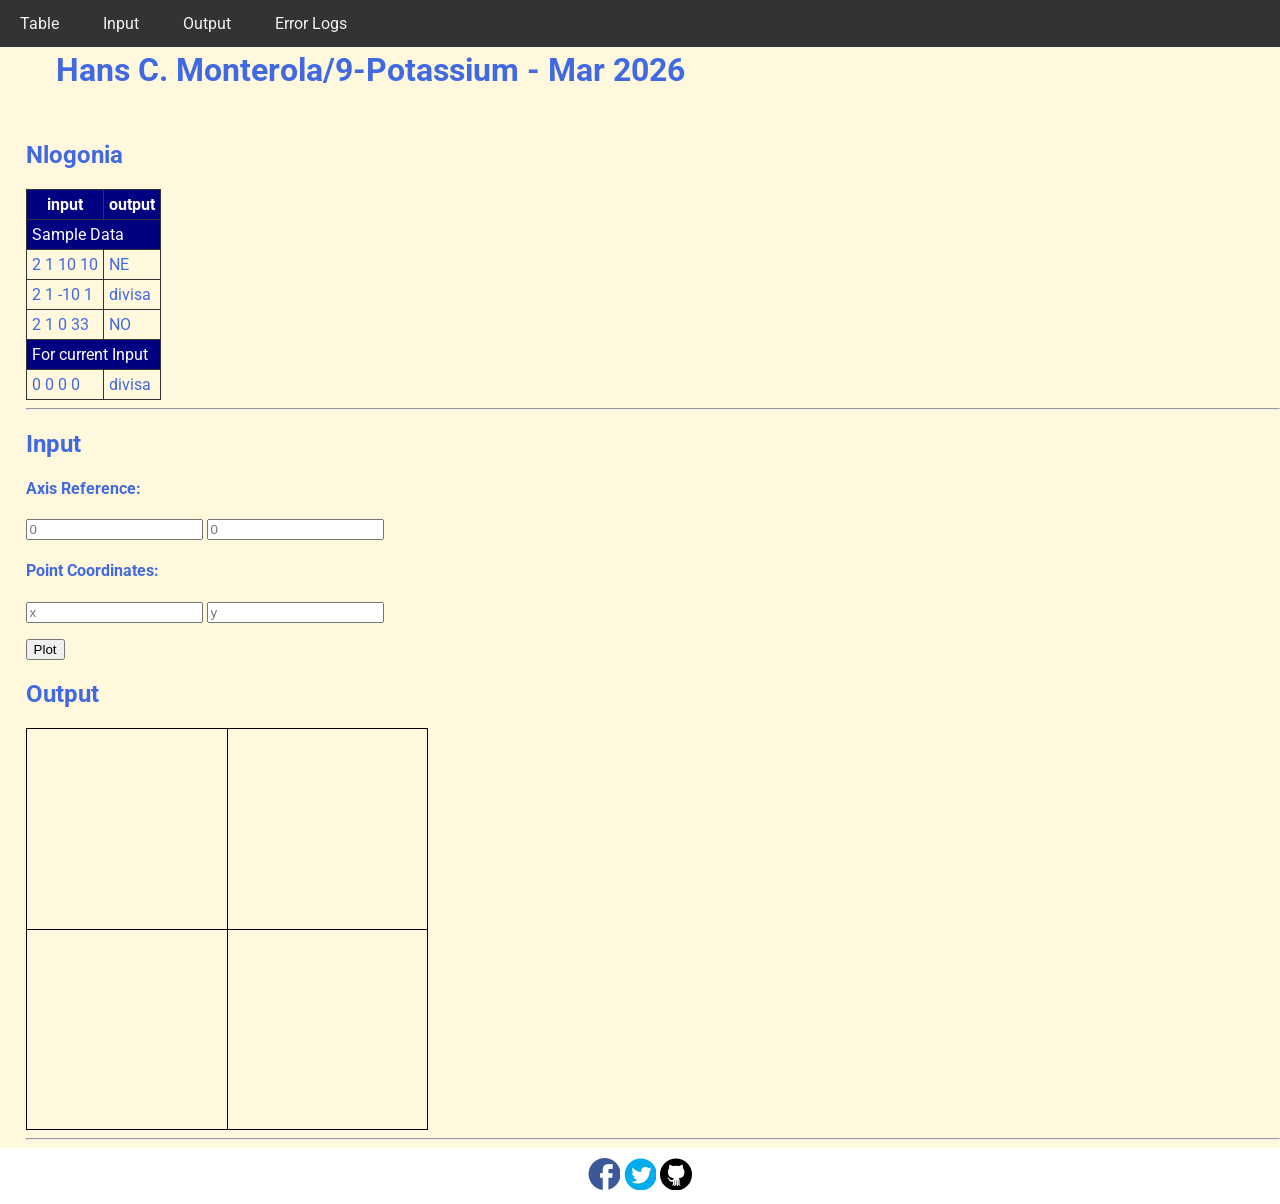
<file: 3rd Graded/index.html>
<!DOCTYPE html>
<html>
<head>
  <meta charset="utf-8">
  <meta name="viewport" content="width=device-width">
  <!-- change the authors name to both your names-->
  <meta name="author" content="Hans C. Monterola">
  <meta name="description" content="testing and debugging">
  <meta name="keywords" content="testing and debugging">
  <title>CS 3 </title>
  <link href="style.css" rel="stylesheet" type="text/css" />
  <link rel="preconnect" href="https://fonts.googleapis.com">
  <link rel="preconnect" href="https://fonts.gstatic.com" crossorigin>
  <link href="https://fonts.googleapis.com/css2?family=Open+Sans&family=Poppins:wght@300&family=Roboto&display=swap" rel="stylesheet">
  <link rel="icon" type="image/x-icon" href="images/favicon.ico">
</head>

<body>
  <header>
    <nav>
      <a href="#start">Table</a>
      <a href="#input">Input</a>
      <a href="#output">Output</a>
      <a href="errorlogs.html">Error Logs</a>
    </nav>
    
    <h1 style="padding: 30px">Hans C. Monterola/9-Potassium  - Mar 2026 </h1>
    <h2 id="start"> Nlogonia </h2>
  </header>

  <section id="table">
    <table> 
      <tr class="rColor">
        <th> input </th> <th> output</th>
      </tr>
      <tr class="rColor"> 
        <td colspan="2"> Sample Data</td>
      </tr>
      <tr> 
        <td> 2 1 10 10 </td> <td> NE</td>
      </tr>
      <tr> 
        <td> 2 1 -10 1 </td> <td> divisa</td>
      </tr>
      <tr> 
        <td> 2 1 0 33 </td> <td> NO </td>
      </tr>
      <tr  class="rColor"> 
        <td colspan="2"> For current Input</td>
      </tr>
      <tr> 
        <td id="in1"> 0 0 0 0 </td> <td id="out1"> divisa </td>
      </tr>
    </table>
    <hr>
  </section>
  
  <section id="input">
    <h2> Input </h2>
  
    <h4>Axis Reference:</h4>
    <p>
      <input type="number" id="x0" placeholder="0">
      <input type="number" id="y0" placeholder="0">
    </p>
    
    <h4>Point Coordinates:</h4>
    <p>
      <input type="number" id="x" placeholder="x"> 
      <input type="number" id="y" placeholder="y">
    </p>
    <button onclick="plotPoint(Number(x0.value),Number(y0.value),Number(x.value), Number(y.value))"> Plot </button>
  </section>
  
  <section id="output">
    <h2 id="output"> Output </h2>
  
    <div id="coordinatePlane">
        <div id="xAxis" class="axis"></div>
        <div id="yAxis" class="axis"></div>
    </div>
    <hr>
  </section>
  
  <!--- anchors for socmed site are done with image sprites -->
  <footer>
    <a href="https://facebook.com"> 
    <div class="icon facebook"></div>
    </a>
    <a href="https://twitter.com">
    <div class="icon twitter"></div>
    </a>
    <a href="https://github.com">
    <div class="icon github"></div>
    </a>
  </footer>
  <script defer src="script.js"></script>
</body>

</html>
</file>
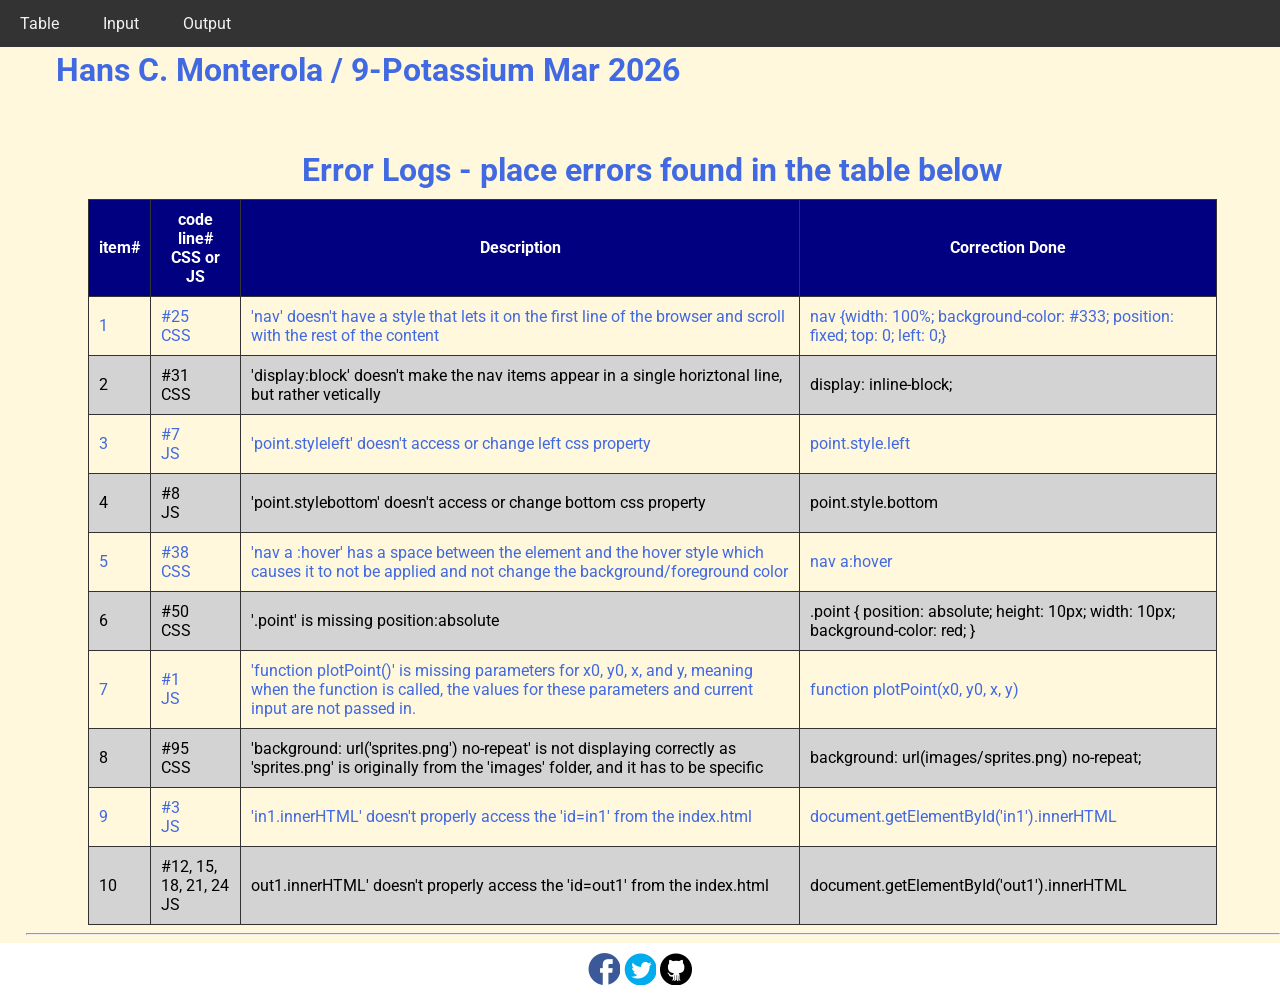
<file: 3rd Graded/errorlogs.html>
<!DOCTYPE html>
<html>
<head>
  <meta charset="utf-8">
  <meta name="viewport" content="width=device-width">
  <meta name="author" content="Sir Roy/Al Mendoza">
  <meta name="description" content="testing and debugging">
  <meta name="keywords" content="testing and debugging">
  <title>CS3 </title>
  <link href="style.css" rel="stylesheet" type="text/css" />
  <link rel="preconnect" href="https://fonts.googleapis.com">
  <link rel="preconnect" href="https://fonts.gstatic.com" crossorigin>
  <link href="https://fonts.googleapis.com/css2?family=Open+Sans&family=Poppins:wght@300&family=Roboto&display=swap" rel="stylesheet">
  <link rel="icon" type="image/x-icon" href="images/favicon.ico">

  <style>
    tr:nth-child(1) ~ tr:nth-child(odd) {
      background-color: lightgray;
      color: black;
    }
    td, th {
      padding: 10px;
    }
    table {
      width: 90%;
      margin: 0 auto;
    }
    caption {
      font-size: 2em;
      font-weight: bold;
      padding: 10px;
    }
    
  </style>
</head>

<body>
  <header>
    <nav>
      <a href="index.html#start">Table</a>
      <a href="index.html#input">Input</a>
      <a href="index.html#output">Output</a>
    </nav>
    
    <h1 style="padding: 30px">Hans C. Monterola / 9-Potassium Mar 2026 </h1>
  </header>

  <section id="table">
    <table> 
      <caption> Error Logs - place errors found in the table below</caption>
      <tr class="rColor">
        <th> item# </th> 
        <th> code line#<br/>CSS or JS </th> 
        <th> Description</th>
        <th> Correction Done</th>
      </tr>
      <tr>
        <td> 1 </td> 
        <td> #25 <br/> CSS </td> 
        <td> 'nav' doesn't have a style that lets it on the first line of the browser and scroll with the rest of the content </td>
        <td>
            nav {width: 100%; background-color: #333; position: fixed; top: 0; left: 0;}
        </td>
      </tr>
      <tr>
        <td> 2 </td> 
        <td> #31 <br/> CSS </td> 
        <td> 'display:block' doesn't make the nav items appear in a single horiztonal line, but rather vetically </td>
        <td> display: inline-block; </td>
      </tr>
      <tr>
        <td> 3 </td> 
        <td> #7 <br/> JS</td> 
        <td> 'point.styleleft' doesn't access or change left css property </td>
        <td> point.style.left</td>
      </tr>
      <tr>
        <td> 4 </td> 
        <td> #8 <br/> JS</td> 
        <td> 'point.stylebottom' doesn't access or change bottom css property </td>
        <td> point.style.bottom</td>
      </tr>
      <tr>
        <td> 5 </td> 
        <td> #38 <br/> CSS</td> 
        <td>  'nav a :hover' has a space between the element and the hover style which causes it to not be applied and not change the background/foreground color </td>
        <td> nav a:hover </td>
      </tr>
      <tr>
        <td> 6 </td> 
        <td> #50 <br/> CSS</td> 
        <td> '.point' is missing position:absolute </td>
        <td> .point { position: absolute; height: 10px; width: 10px; background-color: red; } </td>
      </tr>
      <tr>
        <td> 7 </td> 
        <td> #1 <br/> JS</td> 
        <td> 'function plotPoint()' is missing parameters for x0, y0, x, and y, meaning when the function is called, the values for these parameters and current input are not passed in. </td>
        <td> function plotPoint(x0, y0, x, y) </td>
      </tr>
      <tr>
        <td> 8 </td> 
        <td> #95 <br/> CSS </td> 
        <td> 'background: url('sprites.png') no-repeat' is not displaying correctly as 'sprites.png' is originally from the 'images' folder, and it has to be specific</td>
        <td> background: url(images/sprites.png) no-repeat; </td>
      </tr> 
      <tr>
        <td> 9 </td> 
        <td> #3 <br/> JS </td> 
        <td> 'in1.innerHTML' doesn't properly access the 'id=in1' from the index.html </td>
        <td> document.getElementById('in1').innerHTML </td>
      </tr>
      <tr>
        <td> 10 </td> 
        <td> #12, 15, 18, 21, 24 <br/> JS </td> 
        <td> out1.innerHTML' doesn't properly access the 'id=out1' from the index.html </td>
        <td> document.getElementById('out1').innerHTML </td>
      </tr>
     
    </table>
    <hr>
  </section>
  
   
  <!--- anchors for socmed site are done with image sprites -->
  <footer>
    <a href="https://facebook.com"> 
    <div class="icon facebook"></div>
    </a>
    <a href="https://twitter.com">
    <div class="icon twitter"></div>
    </a>
    <a href="https://github.com">
    <div class="icon github"></div>
    </a>
  </footer>
 
</body>

</html>
</file>
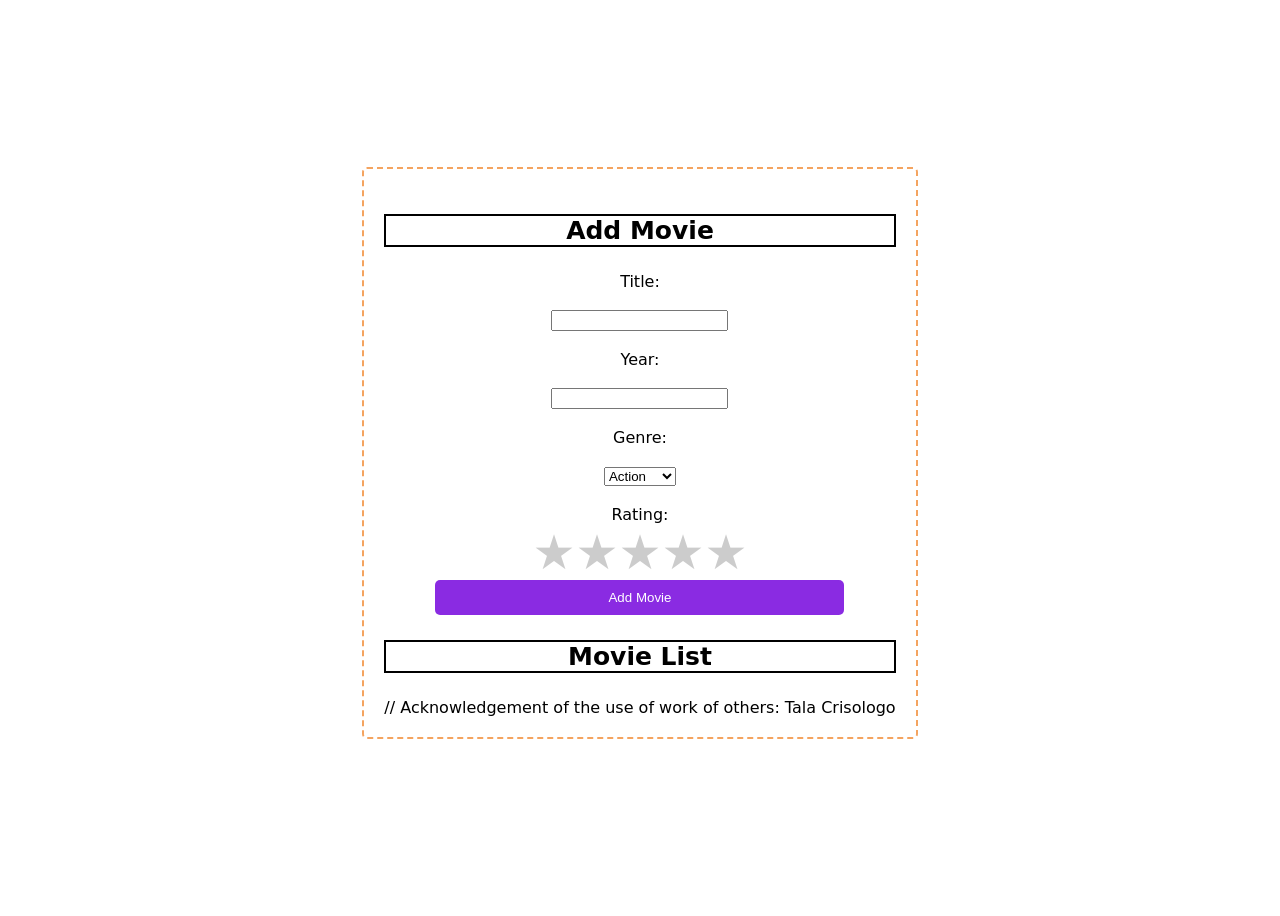
<file: public/q41gPotassiumMonterola.html>
<!DOCTYPE html>
<html>
<body background="https://m.media-amazon.com/images/I/91armhHyTML._SL1500_.jpg">
<style>
    
    fieldset {
        border: 2px solid #ccc;
        border-radius: 5px;
        padding: 20px;
        margin-bottom: 10px;
        text-align: center;
        background-color: white;
        border: 2px solid sandybrown;
        border-style: dashed;
        
    }
    p {
        text-align: center;
        font-size: 25px;
        font-weight: bolder;
        border: 2px solid black;
    }
    form {
        font-family: system-ui, -apple-system, BlinkMacSystemFont, 'Segoe UI', Roboto, Oxygen, Ubuntu, Cantarell, 'Open Sans', 'Helvetica Neue', sans-serif
        
       
    }

    .stars {
        display: flex;
        direction: rtl;
        font-size: 3rem;
        justify-content: center;
    }
    .stars input{
        display: none;
    }
    .stars label{
        color:#ccc;
        transition: color 0.2s;
    }

    
    .stars input:checked ~ label,
    .stars label:hover ~ input:checked ~ label { 
        color: gold;
    }

    button{
        background-color: blueviolet;
        color:white;
        padding: 10px 20px;
        border: none;
        border-radius: 5px;
        cursor: pointer;
        width: 80%;
    }
    ul{
        list-style-type: none;
        padding: 0;
       
    }

    .movie-list{
        display: flex;
        align-items: center;
        justify-content: center;
        min-height: 100vh;
        
    }
    
    button.delete-btn{
        background-color: red;
        color: white;
        border: none;
        
    }

</style>

<form id="movieInfo" action="" method="post" class="movie-list" >
    <fieldset class="movie-info">
    <p> Add Movie</p>
    <label for="Title">Title:</label>
    <br>
    <br>
    <input type="text" id="Title" name="Title" required>
    <br>
    <br>
    <label for="Year">Year:</label>
    <br>
    <br>
    <input type="number" id="Year" name="Year" required>
    <br>
    <br>
    <label for="Genre">Genre:</label>
    <br>
    <br>
    <select name="Genre" id="Genre" required>
        <option value="Action">Action</option>
        <option value="Comedy">Comedy</option>
        <option value="Horror">Horror</option>
        <option value="Sci-Fi">Sci-Fi</option>
        <option value="Mystery">Mystery</option>
    </select>
    <br>
    <br>
    <label for="Rating">Rating:</label>
    <div id="rating"  class="stars">
         <input type="radio" name="star"  value="1" id="star1"><label for="star1">★</label>
        <input type="radio" name="star"  value="2" id="star2"><label for="star2">★</label>
        <input type="radio" name="star"  value="3" id="star3"><label for="star3">★</label>
        <input type="radio" name="star"  value="4" id="star4"><label for="star4">★</label>
        <input type="radio" name="star"  value="5" id="star5"><label for="star5">★</label>
    </div>

    <button  type = "submit" >Add Movie</button>
   
    <p> Movie List</p>
    <ul id="movieList"></ul>

   </form>
    <script>
    
    const movieInfo = document.getElementById("movieInfo");
        movieInfo.addEventListener("submit", function(event){
            event.preventDefault(); 
            getMovie();
        });

        const stars = document.querySelectorAll(".stars input");
        let rating = 0;
        
        stars.forEach(function(star, i){ //iterates through each star
            star.addEventListener("click", function(){ 
                rating = i + 1; 
        
        stars.forEach(function(j, k){ 
            if(k <= i){ 
                j.classList.add("⭐");
            } else {
                j.classList.remove("⭐");
            }
        });
            });
        });

    const form = document.getElementById("movieInfo");

    function getMovie(){ 

         const obj = {
                title: document.getElementById("Title").value,
                year: document.getElementById("Year").value,
                genre: document.getElementById("Genre").value

            };

        const movies = JSON.parse(localStorage.getItem("movies")) || [];
        let exists = movies.find(movie => movie.title.toLowerCase() === obj.title.toLowerCase() && movie.year === obj.year); //checks if movie already exists

        if(exists){  //if it does exists, it will begin calculating the average rating with the addition of a new rating of the existing movie
            exists.totalRating += rating;
            exists.ratingCount += 1;
            exists.rating = Math.round(exists.totalRating / exists.ratingCount); // updates average rating 
        } else {
            const newMovie = {
                title: obj.title,
               year: obj.year,
               genre: obj.genre,
                    rating: rating,
                    totalRating: rating,
                    ratingCount: 1
                };
                movies.push(newMovie); // adds the new movie to the list
                
            }
    
       
        localStorage.setItem("movies", JSON.stringify(movies)); // Reads and saves movie list to local storage
        displayMovies();
        document.getElementById("movieInfo").reset(); // Clears the form after submission
        rating = 0;

        stars.forEach(function(star){
            star.classList.remove("active");
        });
    }

        function displayMovies(){
            const movies = JSON.parse(localStorage.getItem("movies")) || []; // Retrieves movie list from local storage
            const movieList = document.getElementById("movieList");
            
            movieList.innerHTML = ""; // Empties movie list that currently exists
            movies.forEach((movie) => { // Iterates through the movie list and creates a list item for each movie
                const li = document.createElement("li"); 
               // Calculates the average rating and rounds it to the nearest whole number
               const avgRating = Math.round(movie.totalRating / movie.ratingCount); //rounds the average rating up or down

               console.log(avgRating);
                const stars = "⭐".repeat(6 - avgRating); // Creates a string of stars based on the movie rating and displays the rounded average rating 
                li.innerHTML = `${movie.title} (${movie.year}) - ${movie.genre}, Rating: ${stars}`; //the format of the content 
                movieList.appendChild(li); // Adds the item to the movie list

                const deleteBtn = document.createElement("button"); // Creates a delete button
                deleteBtn.innerText = "Delete";
                deleteBtn.className = "delete-btn"; 
                deleteBtn.addEventListener("click", () => {

                    let confirmation = confirm("Are you sure you want to delete?") // Confirms deletion

                    if(confirmation){
                    const index = movies.indexOf(movie);  // Finds index of movie
                    if (index > -1) { 
                        movies.splice(index, 1); // Removes movie from array once found and confirmed deletion
                        localStorage.setItem("movies", JSON.stringify(movies));
                        displayMovies();
                    }
                }
                });
                li.appendChild(deleteBtn); // Adds the delete button to the list 

            
            });
        }
        window.addEventListener("load", displayMovies); // To keep the updated movie list on load or screen refresh
      


    </script>

    



</body>

</html>

// Acknowledgement of the use of work of others: Tala Crisologo
</file>
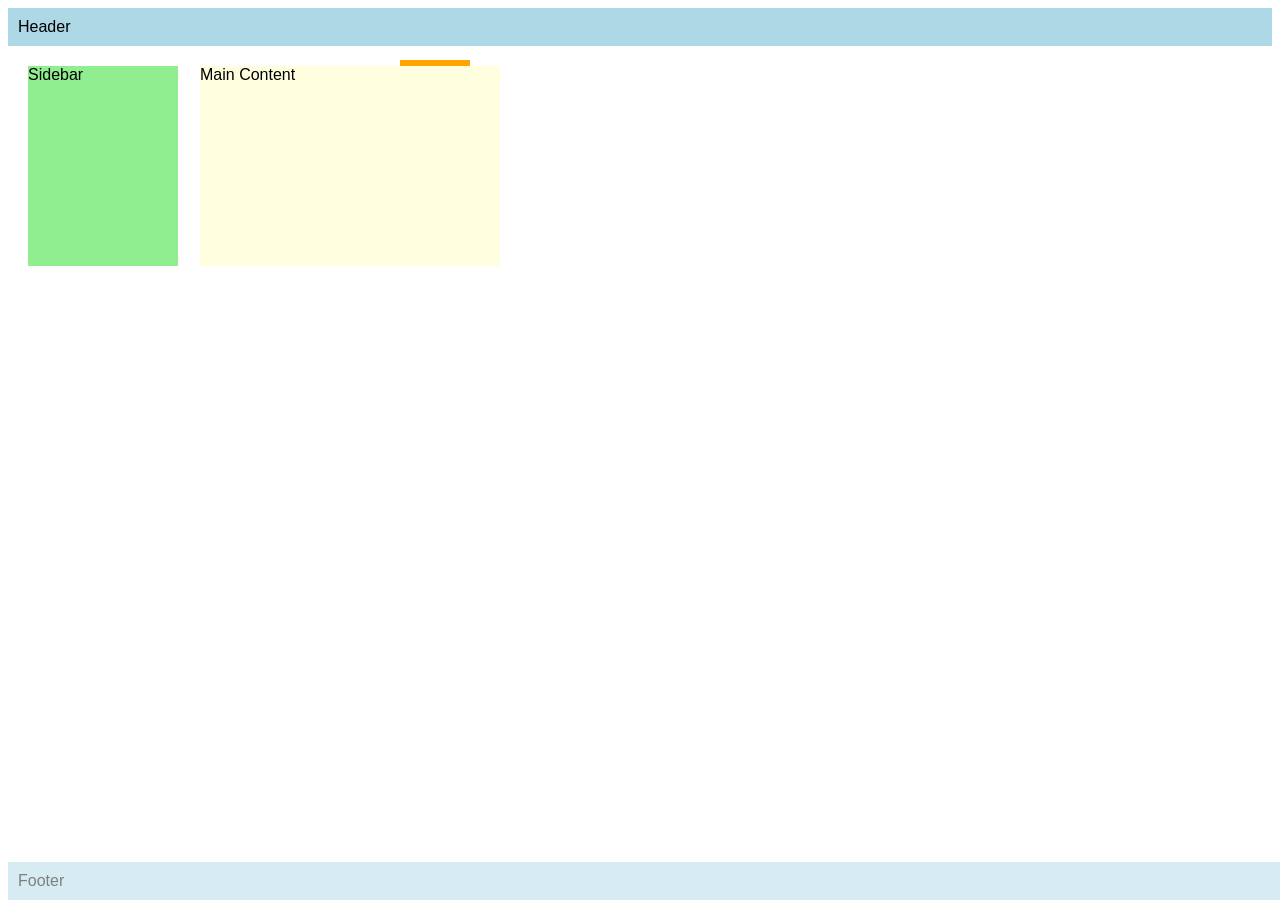
<file: public/q4/9KMonterolaSeatwork2.html>
<!DOCTYPE html>
<html>
<head>
  <meta name="author" content="<your names>" />
  <meta name="revised" content="<date today>" />
  <style>
    body { font-family: Arial, sans-serif; }
    .header, .footer {
      background: lightblue;
      padding: 10px;
    }
    .footer {
       opacity: 0.5;
       position: fixed;
       bottom: 0;
       width: 100%;
    }
    .sidebar {
      background: lightgreen;
      width: 150px;
      height: 200px;
      position: relative;
      top: 20px;
      left: 20px;
    }
    .content {
      background: lightyellow;
      width: 300px;
      height: 200px;
      position: absolute; 
      top: 66px; 
      left: 200px;
      z-index: 2;
    }    
    .notice {
    position: absolute;
    top: 60px;
    left: 400px;
    background: orange;
    padding: 10px;
    z-index: 1;
}
  </style>
</head>
<body>
  <div class="header">Header</div>
  <div class="sidebar">Sidebar</div>
  <div class="content">Main Content</div>
  <div class="footer">Footer</div>
  <div class="notice"> Notice!</div>
</body>
</html>
</file>
<file: 3rd Graded/style.css>
html {
  height: 100%;
  width: 100%;
}

body{
  font-family: 'Open Sans', sans-serif;
  font-family: 'Poppins', sans-serif;
  font-family: 'Roboto', sans-serif;
  background-color: cornsilk;
  color:royalblue;
  padding: 0;
  margin: 0;
}

section, header {
  padding-left: 2%;
}

/*---- CSS to control the navigation bar --- 
Requirements for the navigation:
- Navigation should all be on one line only and located on the first line of the browser and will not scroll with the rest of the content.  
- There should also a hover effect on each of the links to change background and foreground color.
*/
nav {
    width: 100%;
    background-color: #333;
    position: fixed;
    top: 0;
    left: 0;
}

nav a {
    display: inline-block;
    color: #f2f2f2;
    text-align: center;
    padding: 14px 20px;
    text-decoration: none;
}

nav a:hover {
    background-color: #ddd;
    color: black;
}

/*------ to control coordinatePlane, the location of the small red box  --------*/
#coordinatePlane {
    position: relative;
    height: 400px;
    width: 400px;
    border: 1px solid black;
}
.point {
    height: 10px;
    width: 10px;
    background-color: red;
    position: absolute;
}
.axis {
    position: absolute;
    background-color: black;
}

#xAxis {
    left: 0;
    top: 200px;
    width: 100%;
    height: 1px;
}
#yAxis {
    left: 200px;
    bottom: 0;
    width: 1px;
    height: 100%;
}

/* ----- CSS properties for footer tag to display socmed icons facebook, twitter and github using sprites ---
- Discover how to use image sprites to make this work
*/
footer {
    width: 100%;
    background-color: white;
    color: #333;
    text-align: center;
    padding: 10px 0;
}
footer a {
  text-decoration: none;
 
}

.icon {
    width: 32px;
    height: 32px;
    display: inline-block;
    background: url(images/sprites.png) no-repeat;
}
.facebook {
    background-position: -226px -129px;
}
.twitter {
    background-position: -340px -129px;
}
.github {
    background-position: -456px -129px;
}

.facebook:hover {
  background-position: -226px -55px;
}
.twitter:hover {
  background-position: -340px -54px;
}
.github:hover {
  background-position: -456px -54px;
}

/* --- CSS for documenting process in the table in the errorlogs.html --*/
table{
  border-collapse: collapse;
}

th, td, tr{
  padding: 5px;
  border: 1px solid #333;  
}

.rColor {
  background-color: navy;
  color: white;
}
</file>
